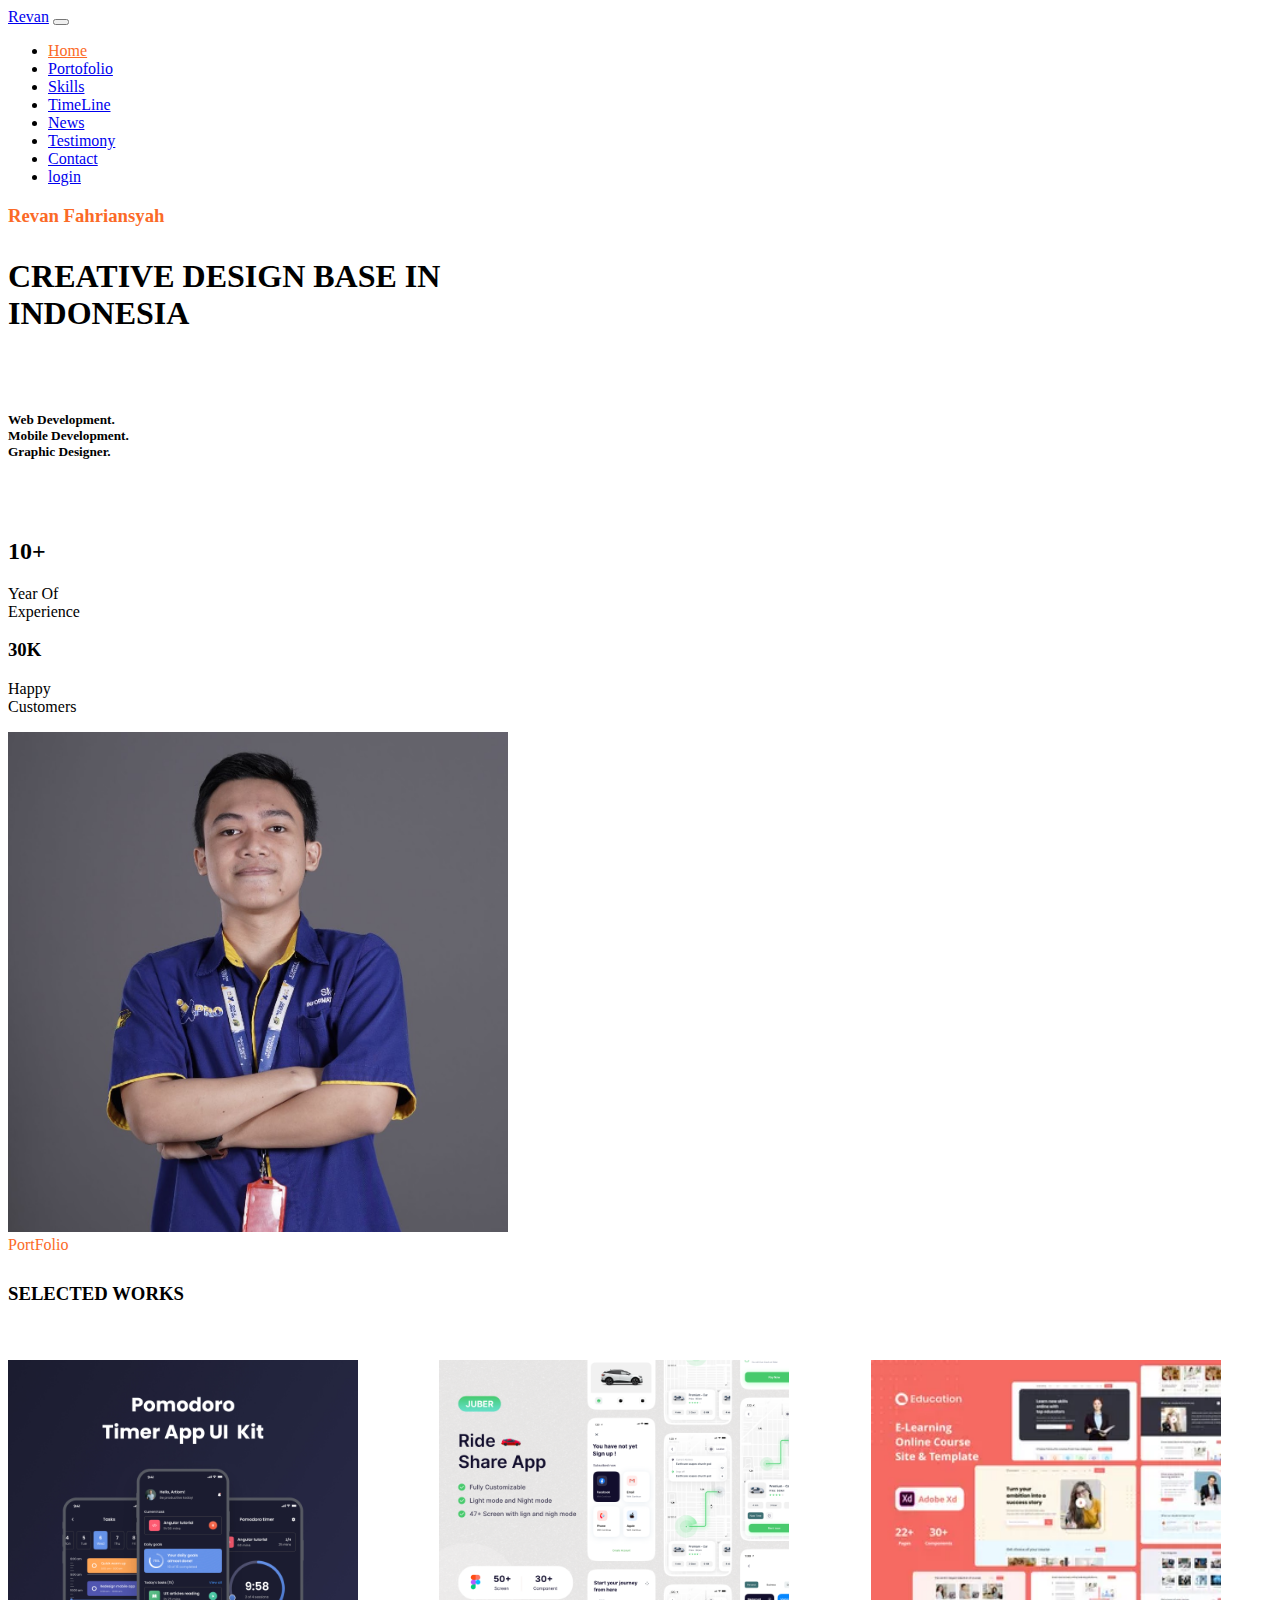
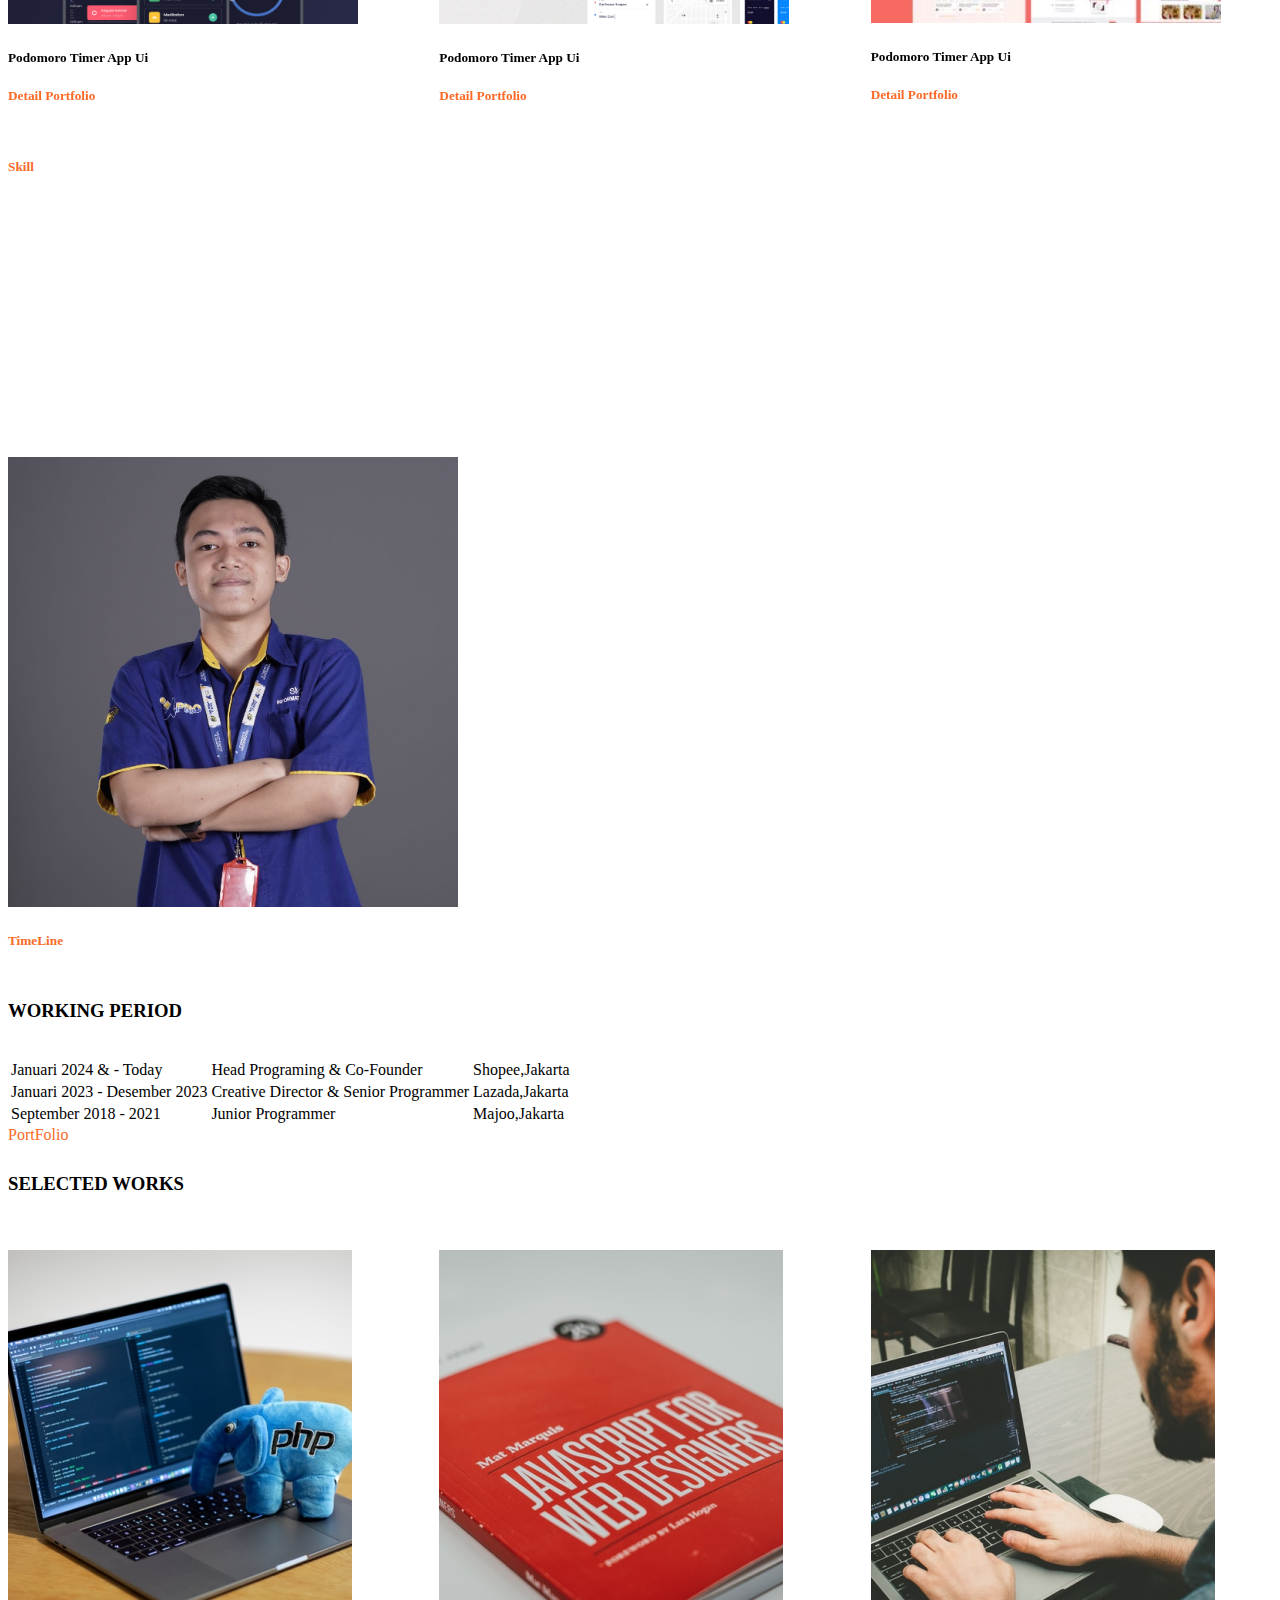
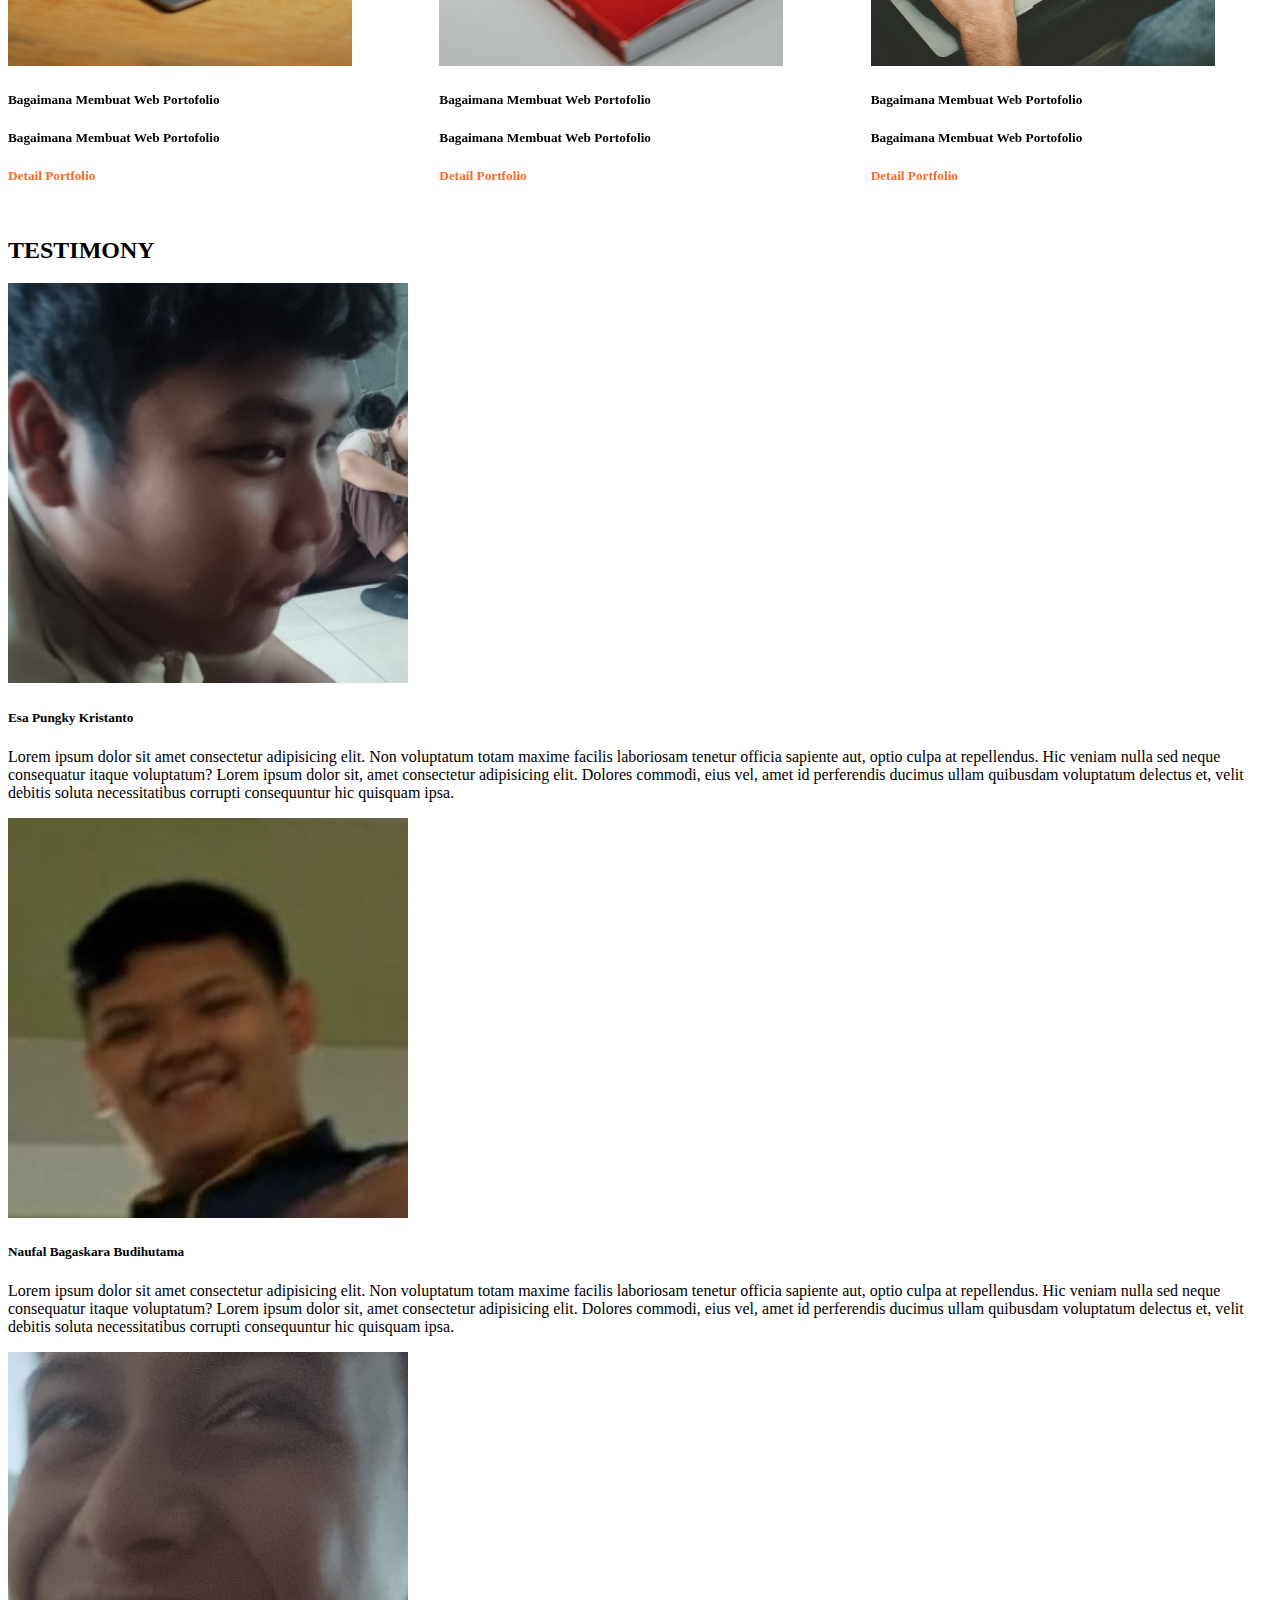
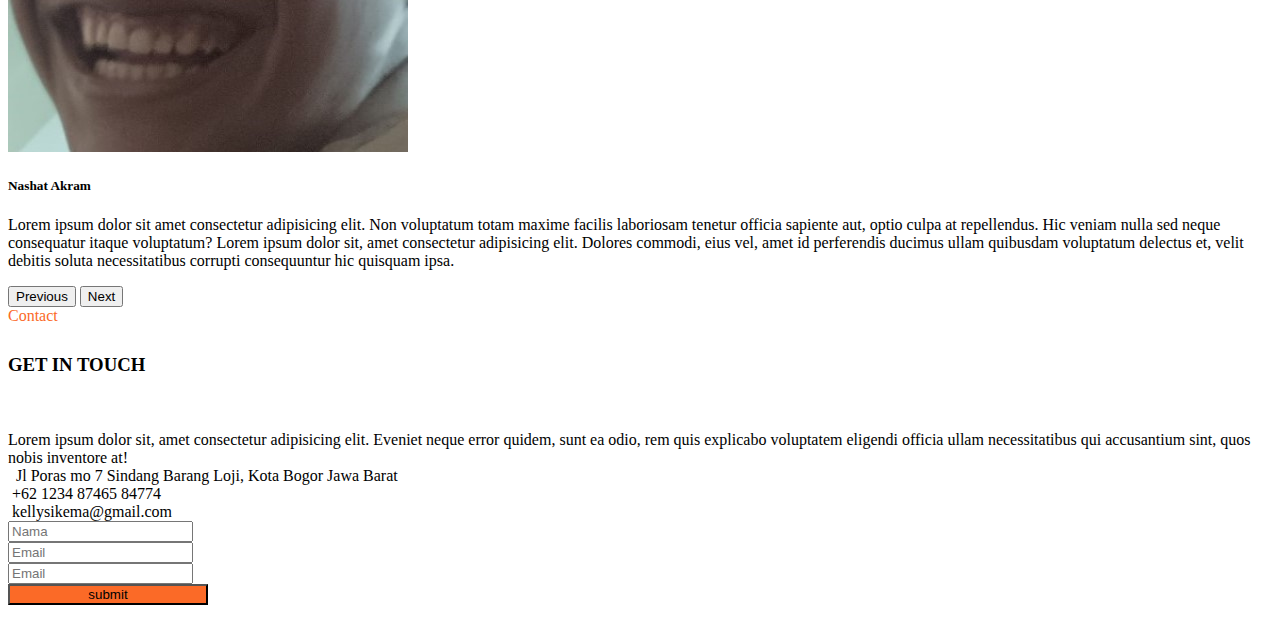
<file: index.html>
<!doctype html>
<html lang="en">
  <head>
    <meta charset="utf-8">
    <meta name="viewport" content="width=device-width, initial-scale=1">
    <title>Bootstrap demo</title>
    <link rel="stylesheet" href="Style.css">
    <link rel="preconnect" href="https://fonts.googleapis.com">
    <link rel="preconnect" href="https://fonts.gstatic.com" crossorigin>
    <link href="https://fonts.googleapis.com/css2?family=Work+Sans:ital,wght@1,300&display=swap" rel="stylesheet">
    <!-- flaticon -->
    <link rel='stylesheet' href=' https://cdn-uicons.flaticon.com/uicons-regular-rounded/css/uicons-regular-rounded.css '>
    <link rel='stylesheet' href='https://cdn-uicons.flaticon.com/2.0.0/uicons-brands/css/uicons-brands.css'>
    <link rel='stylesheet' href='https://cdn-uicons.flaticon.com/2.0.0/uicons-regular-straight/css/uicons-regular-straight.css'>
    <link rel='stylesheet' href='https://cdn-uicons.flaticon.com/2.0.0/uicons-solid-rounded/css/uicons-solid-rounded.css'>
    <!-- flaticon -->

    <!-- Link Bootstrap -->
    <link href="https://cdn.jsdelivr.net/npm/bootstrap@5.3.2/dist/css/bootstrap.min.css" rel="stylesheet" integrity="sha384-T3c6CoIi6uLrA9TneNEoa7RxnatzjcDSCmG1MXxSR1GAsXEV/Dwwykc2MPK8M2HN" crossorigin="anonymous">

   <!-- Link Swiper Js  -->
   <script src="https://cdn.jsdelivr.net/npm/swiper@11/swiper-bundle.min.js"></script>


     <!-- Link Swiper's CSS -->
   <link rel="stylesheet" href="https://cdn.jsdelivr.net/npm/swiper@11/swiper-bundle.min.css" />

  </head>
  <body>

    <div class="container">
        <!-- navbar start -->
        <nav class="navbar navbar-expand-lg bg-body-tertiary mb-5 pb-5">
            <div class="container-fluid">
              <a class="navbar-brand" href="#">Revan</a>
              <button class="navbar-toggler" type="button" data-bs-toggle="collapse" data-bs-target="#navbarNavAltMarkup" aria-controls="navbarNavAltMarkup" aria-expanded="false" aria-label="Toggle navigation">
                <span class="navbar-toggler-icon"></span>
              </button>
              <div class="collapse navbar-collapse" id="navbarNavAltMarkup">
                <ul class="navbar-nav ms-auto fw-bold">
                  <li class="nav-item"><a class="nav-link" href="#" style="color: #fb6a27;" id="#" a:hover="">Home</a></li>
                  <li class="nav-item"><a class="nav-link" href="#PortFolio" a:hover="color:#fb6a27;">Portofolio</a></li>
                  <li class="nav-item"><a class="nav-link" href="#Skill">Skills</a></li>
                  <li class="nav-item"><a class="nav-link" href="#TimeLine">TimeLine</a></li>
                  <li class="nav-item"><a class="nav-link" href="#News">News</a></li>
                  <li class="nav-item"><a class="nav-link" href="#testimony">Testimony</a></li>
                  <li class="nav-item"><a class="nav-link" href="#Contact">Contact</a></li>
                  <li class="nav-item"><a class="nav-link" href="Login.html">login</a></li>
                </ul>
              </div>
            </div>
        </nav>
        <!-- navbar end  -->


        <!-- about start  -->
          <div class="containerrrr mb-5 pb-5">
            <div class="row">
              <div class="col text">
                <h3 class="warna_orange">Revan Fahriansyah</h3>
                <h1>CREATIVE DESIGN BASE IN <BR> INDONESIA</BR></h1>
                <br><br>
                <h5 class="text-secondary">Web Development.<br>
                    Mobile Development. <br>
                    Graphic Designer.</h5>
                    <br><br>
                    <div class="d-flex gap-3">
                        <h2 class="fw-bold">10+</h2>
                        <div class="text-secondary">
                          <p>Year Of<br>Experience</p>
                        </div>

                        <h3 class="fw-bold">30K</h3>
                        <div class="text-secondary">
                            <p>Happy<br>Customers</p>
                        </div>
                    </div>
                    
            </div>
              


              <div class="col">
                <img src="Foto.JPG" alt="" width="500px">
              </div>
            </div>
          </div>
        <!-- about end  -->

     <div class="warna_orange" id="PortFolio"><a href="#" style="text-decoration: none; color: #fb6a27;">PortFolio</a></div>
        <h3 class="fw-bold">SELECTED WORKS</h3>
        <br><br>
         <!-- Swiper -->
      <div class="swiper mySwiper mb-5 pb-5 pt-5">
        <div class="swiper-wrapper gap-3">
          <div class="swiper-slide border"><img src="portfolio-1.jpg" alt="" width="350px"><h5>Podomoro Timer App Ui</h5><h5 class="warna_orange">Detail Portfolio</h5></div>
          <div class="swiper-slide border"><img src="portfolio-2.jpg" alt="" width="350px"><h5>Podomoro Timer App Ui</h5><h5 class="warna_orange">Detail Portfolio</h5></div>
          <div class="swiper-slide border"><img src="portfolio-3.jpg" alt="" width="350px" height="263px"><h5>Podomoro Timer App Ui</h5><h5 class="warna_orange">Detail Portfolio</h5></div>
          <div class="swiper-slide border"><img src="portfolio-4.jpg" alt="" width="350px" height="263px"><h5>Podomoro Timer App Ui</h5><h5 class="warna_orange">Detail Portfolio</h5></div>
          <div class="swiper-slide border"><img src="portfolio-5.jpg" alt="" width="350px" height="263px"><h5>Podomoro Timer App Ui</h5><h5 class="warna_orange">Detail Portfolio</h5></div>
          <div class="swiper-slide border"><img src="portfolio-6.png" alt="" width="350px"><h5>Podomoro Timer App Ui</h5><h5 class="warna_orange">Detail Portfolio</h5></div>
        </div>
        <!-- <div class="swiper-pagination"></div> -->
      </div>
        <!-- Swiper end  -->




       


    

    </div>


     <div class="bg-black">
        <div class="container">
            <div class="row">
              <div class="col">
                <div class="warna_orange mt-5 pt-5 fw-bold" id="Skill"><a href="#" style="text-decoration: none; color: #fb6a27;"><h5>Skill</a></h5></div>
                <div><h3 style="color: white; font-weight: bold;">PROGRAMING SKILL</h3></div><br>
                    <h5 style="width: 550px; color: white;" >
                       <div class="d-flex justify-content-between">
                          <div class="text">HTML</div>
                           <div class="text">90%</div>
                       </div>
                        <div class="progress" role="progressbar" aria-label="Danger example" aria-valuenow="100" aria-valuemin="0" aria-valuemax="100">
                            <div class="progress-bar" style="width: 90%; background-color: #fb6a27;"></div>
                        </div><br>
                        <div class="d-flex justify-content-between">
                           <div class="text">CSS</div>
                           <div class="text">50%</div>
                        </div>
                        <div class="progress" role="progressbar" aria-label="Danger example" aria-valuenow="100" aria-valuemin="0" aria-valuemax="100">
                            <div class="progress-bar" style="width: 50%;background-color: #fb6a27;"></div>
                        </div><br>
                        <div class="d-flex justify-content-between">
                          <div class="text">BOOTSTRAP</div>
                          <div class="text">70%</div>
                        </div>
                        <div class="progress" role="progressbar" aria-label="Danger example" aria-valuenow="100" aria-valuemin="0" aria-valuemax="100">
                            <div class="progress-bar" style="width: 70%;background-color: #fb6a27;"></div>
                        </div>
                    </h5>
              </div>
            <div class="col ps-3 ms-3 d-flex justify-content-end pt-5 pb-5 ">
                <img src="Foto.JPG" alt="" width="450px">
            </div>
            </div>
        </div>
    </div>








    <div class="container mb-3">
      <div class="warna_orange mt-5 pt-5 fw-bold " id="TimeLine"><a href="#" style="text-decoration: none; color: #fb6a27;"><h5>TimeLine</h5></a></div>
      <div><h3 style="font-weight: bold;">WORKING PERIOD</h3></div><br>
      <table class="table">
        <tbody>
          <tr>
            <td>Januari 2024 & - Today</td>
            <td>Head Programing & Co-Founder</td>
            <td>Shopee,Jakarta</td>
          </tr>
          <tr>
            <td>Januari 2023 - Desember 2023</td>
            <td>Creative Director & Senior Programmer</td>
            <td>Lazada,Jakarta</td>
          </tr>
          <tr>
            <td>September 2018 - 2021</td>
            <td>Junior Programmer</td>
            <td>Majoo,Jakarta</td>
          </tr>
        </tbody>
      </table>

    </div>

    <div class="container mt-5 pt-5">
      <div class="warna_orange" id="News"><a href="#" style="text-decoration: none; color: #fb6a27;">PortFolio</a></div>
          <h3 class="fw-bold">SELECTED WORKS</h3>
          <br><br>
          <!-- Swiper -->
        <div class="swiper mySwiper mb-5 pb-5 pt-5">
          <div class="swiper-wrapper ">
            <div class="swiper-slide border"><img src="news-1.png"><h5>Bagaimana Membuat Web Portofolio</h5><h5 class="text-secondary">Bagaimana Membuat Web Portofolio</h5><h5 class="warna_orange">Detail Portfolio</h5></div>
            <div class="swiper-slide border"><img src="news-2.png"><h5>Bagaimana Membuat Web Portofolio</h5><h5 class="text-secondary">Bagaimana Membuat Web Portofolio</h5><h5 class="warna_orange">Detail Portfolio</h5></div>
            <div class="swiper-slide border"><img src="news-3.png"><h5>Bagaimana Membuat Web Portofolio</h5><h5 class="text-secondary">Bagaimana Membuat Web Portofolio</h5><h5 class="warna_orange">Detail Portfolio</h5></div>
            <div class="swiper-slide border"><img src="news-4.png"><h5>Bagaimana Membuat Web Portofolio</h5><h5 class="text-secondary">Bagaimana Membuat Web Portofolio</h5><h5 class="warna_orange">Detail Portfolio</h5></div>
            <div class="swiper-slide border"><img src="news-5.png"><h5>Bagaimana Membuat Web Portofolio</h5><h5 class="text-secondary">Bagaimana Membuat Web Portofolio</h5><h5 class="warna_orange">Detail Portfolio</h5></div>
          </div>
          <!-- <div class="swiper-pagination"></div> -->
        </div>
          <!-- Swiper end  -->
    </div>












        <!-- carousel -->
<div class="container mt-5 pt-5" id="portofolio1">
  <h2 class="h2 text-center pb-3"><a href="#" id="testimony"></a> TESTIMONY </h2>

<div id="carouselExample" class="carousel slide">
  <div class="carousel-inner">
    <div class="carousel-item active">
      <img src="test1.jpeg" class="d-block w-25 rounded-circle mx-auto" alt="...">
      <h5 class="fw-bold text-center pt-3 pb-1"> Esa Pungky Kristanto </h5>
      <p class="text-center pt-3 pb-3"> 
        Lorem ipsum dolor sit amet consectetur adipisicing elit. 
        Non voluptatum totam maxime facilis laboriosam tenetur officia 
        sapiente aut, optio culpa at repellendus. Hic veniam nulla sed 
        neque consequatur itaque voluptatum? Lorem ipsum dolor sit, amet 
        consectetur adipisicing elit. Dolores commodi, eius vel, amet id 
        perferendis ducimus ullam quibusdam voluptatum delectus et, velit 
        debitis soluta necessitatibus corrupti consequuntur hic quisquam ipsa. </p>
    </div>
    <div class="carousel-item">
      <img src="test3.jpg" class="d-block w-25 rounded-circle mx-auto" alt="...">
      <h5 class="fw-bold text-center pt-3 pb-1"> Naufal Bagaskara Budihutama </h5>
      <p class="text-center pt-3 pb-3"> 
        Lorem ipsum dolor sit amet consectetur adipisicing elit. 
        Non voluptatum totam maxime facilis laboriosam tenetur officia 
        sapiente aut, optio culpa at repellendus. Hic veniam nulla sed 
        neque consequatur itaque voluptatum? Lorem ipsum dolor sit, amet 
        consectetur adipisicing elit. Dolores commodi, eius vel, amet id 
        perferendis ducimus ullam quibusdam voluptatum delectus et, velit 
        debitis soluta necessitatibus corrupti consequuntur hic quisquam ipsa. </p>
    </div>
    <div class="carousel-item">
      <img src="test2.jpeg" class="d-block w-25 rounded-circle mx-auto" alt="...">
      <h5 class="fw-bold text-center pt-3 pb-1"> Nashat Akram </h5>
      <p class="text-center pt-3 pb-3"> 
        Lorem ipsum dolor sit amet consectetur adipisicing elit. 
        Non voluptatum totam maxime facilis laboriosam tenetur officia 
        sapiente aut, optio culpa at repellendus. Hic veniam nulla sed 
        neque consequatur itaque voluptatum? Lorem ipsum dolor sit, amet 
        consectetur adipisicing elit. Dolores commodi, eius vel, amet id 
        perferendis ducimus ullam quibusdam voluptatum delectus et, velit 
        debitis soluta necessitatibus corrupti consequuntur hic quisquam ipsa. </p>
    </div>
  </div>
  <button class="carousel-control-prev" type="button" data-bs-target="#carouselExample" data-bs-slide="prev">
    <span class="carousel-control-prev-icon bg-black" aria-hidden="true"></span>
    <span class="visually-hidden">Previous</span>
  </button>
  <button class="carousel-control-next" type="button" data-bs-target="#carouselExample" data-bs-slide="next">
    <span class="carousel-control-next-icon bg-black" aria-hidden="true"></span>
    <span class="visually-hidden">Next</span>
  </button>
</div>
</div>














    <div class="container mt-5 pt-5">
      <div class="warna_orange" id="Contact"><a href="#" style="text-decoration: none; color: #fb6a27;">Contact</a></div>
        <h3 class="fw-bold">GET IN TOUCH  </h3>
        <br><br>
        <div class="row">
          <div class="col d-flex flex-column mb-3">
            <div class="p-2 text-secondary">Lorem ipsum dolor sit, amet consectetur adipisicing elit. Eveniet neque error quidem, sunt ea odio, rem quis explicabo voluptatem eligendi officia ullam necessitatibus qui accusantium sint, quos nobis inventore at!</div>
            <div class="p-2 fw-bold"><i class="fi fi-rs-street-view"></i>&nbsp; Jl Poras mo 7 Sindang Barang Loji, Kota Bogor Jawa Barat</div>
            <div class="p-2 fw-bold"><i class="fi fi-sr-phone-call"></i>&nbsp;+62 1234 87465 84774</div>
            <div class="p-2 fw-bold"><i class="fi fi-rr-envelope"></i>&nbsp;kellysikema@gmail.com</div>
          </div>
          <div class="col d-flex flex-column mb-3 ms-5 ps-5 ">
            <div class=""> <div style="width: 350px;">
              <label for="exampleFormControlInput1" class="form-label"></label>
              <input type="email" class="form-control" id="exampleFormControlInput1" placeholder="Nama">
            </div></div>
            <div class=""><div style="width: 350px;">
              <label for="exampleFormControlInput1" class="form-label"></label>
              <input type="email" class="form-control" id="exampleFormControlInput1" placeholder="Email">
            </div></div>
            <div class=""> <div style="width: 350px;">
              <label for="exampleFormControlInput1" class="form-label"></label>
              <input type="email" class="form-control" id="exampleFormControlInput1" placeholder="Email">
            </div></div>
            <div class="mt-3"><button type="submit" class="btn btn-warning" style="width: 200px; background-color: #fb6a27;" >submit</button></div>
          </div>
        </div>
    </div>






    <div class="bg-black p-4 mt-5">
      <div class="container text-center" style="color: white;"> 
        Copyrigt &copy; 2024 Revan Fahriansyah
      </div>
    </div>






















    <!-- Swiper JS -->
    <script src="https://cdn.jsdelivr.net/npm/swiper@11/swiper-bundle.min.js"></script>

    <!-- Initialize Swiper -->
    <script>
      var swiper = new Swiper(".mySwiper", {
        slidesPerView: 3,
        spaceBetween: 30,
        pagination: {
          el: ".swiper-pagination",
          clickable: true,
        },
      });
    </script>

    <script src="https://cdn.jsdelivr.net/npm/bootstrap@5.3.2/dist/js/bootstrap.bundle.min.js" integrity="sha384-C6RzsynM9kWDrMNeT87bh95OGNyZPhcTNXj1NW7RuBCsyN/o0jlpcV8Qyq46cDfL" crossorigin="anonymous"></script>
  </body>
</html>
</file>
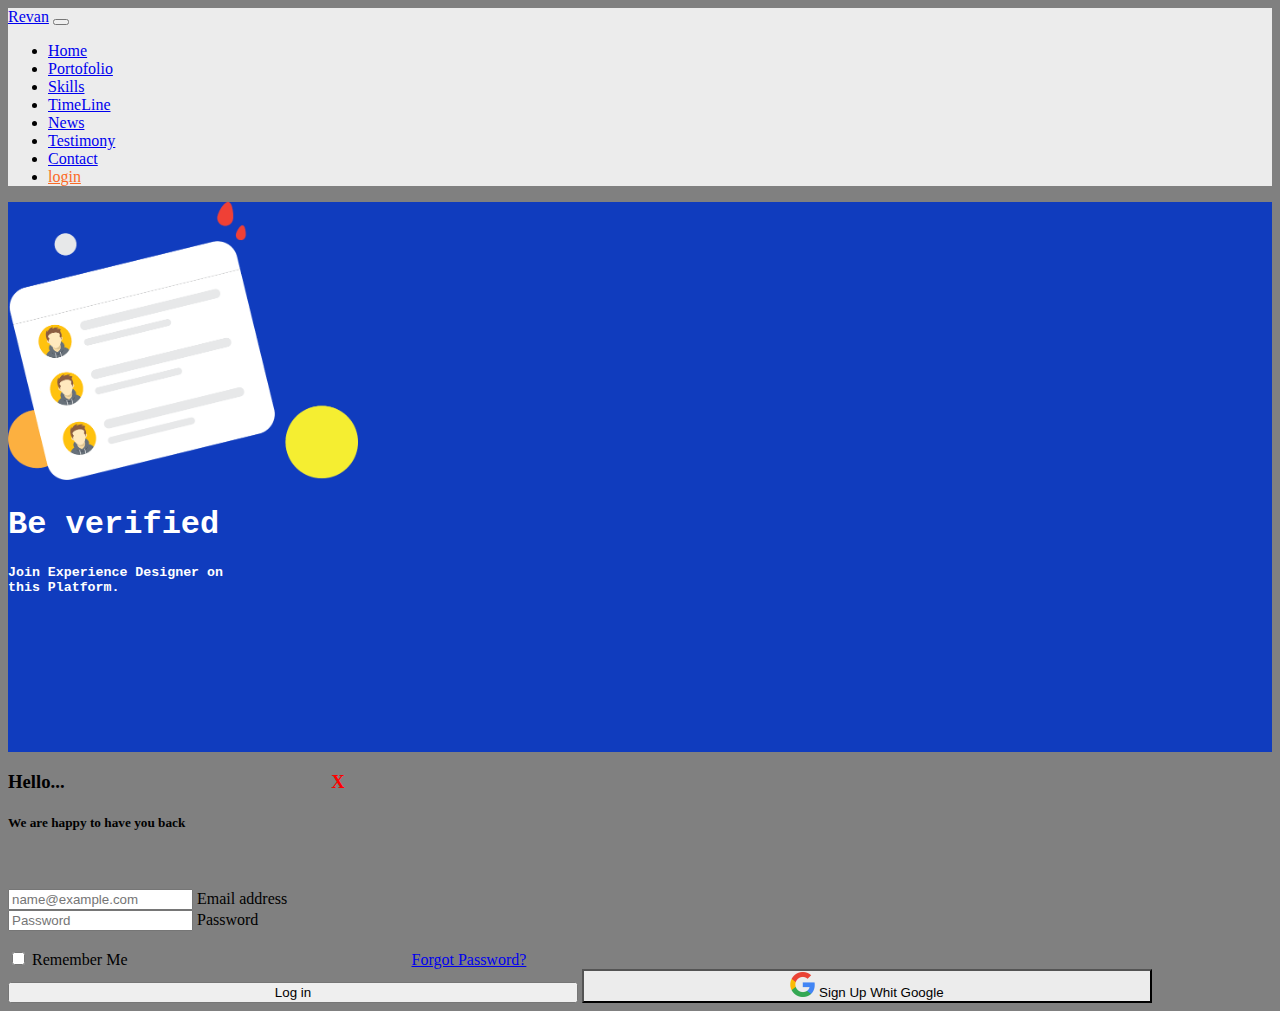
<file: Login.html>
<!doctype html>
<html lang="en">
    <head>
            <meta charset="utf-8">
            <meta name="viewport" content="width=device-width, initial-scale=1">
            <title>Bootstrap demo</title>
            <link rel="stylesheet" href="Style.css">
            <link rel="preconnect" href="https://fonts.googleapis.com">
            <link rel="preconnect" href="https://fonts.gstatic.com" crossorigin>
            <link href="https://fonts.googleapis.com/css2?family=Work+Sans:ital,wght@1,300&display=swap" rel="stylesheet">
            <!-- flaticon -->
            <link rel='stylesheet' href=' https://cdn-uicons.flaticon.com/uicons-regular-rounded/css/uicons-regular-rounded.css '>
            <link rel='stylesheet' href='https://cdn-uicons.flaticon.com/2.0.0/uicons-brands/css/uicons-brands.css'>
            <link rel='stylesheet' href='https://cdn-uicons.flaticon.com/2.0.0/uicons-regular-straight/css/uicons-regular-straight.css'>
            <link rel='stylesheet' href='https://cdn-uicons.flaticon.com/2.0.0/uicons-solid-rounded/css/uicons-solid-rounded.css'>
            <link rel="preconnect" href="https://fonts.googleapis.com">
            <link rel="preconnect" href="https://fonts.gstatic.com" crossorigin>
            <link href="https://fonts.googleapis.com/css2?family=Courier+Prime&display=swap" rel="stylesheet">
            <!-- flaticon -->

            <!-- Link Bootstrap -->
            <link href="https://cdn.jsdelivr.net/npm/bootstrap@5.3.2/dist/css/bootstrap.min.css" rel="stylesheet" integrity="sha384-T3c6CoIi6uLrA9TneNEoa7RxnatzjcDSCmG1MXxSR1GAsXEV/Dwwykc2MPK8M2HN" crossorigin="anonymous">

        <!-- Link Swiper Js  -->
        <script src="https://cdn.jsdelivr.net/npm/swiper@11/swiper-bundle.min.js"></script>


            <!-- Link Swiper's CSS -->
        <link rel="stylesheet" href="https://cdn.jsdelivr.net/npm/swiper@11/swiper-bundle.min.css" />

    </head>
    <body style="background-color: gray;">

        <div class="container">

                <nav class="navbar navbar-expand-lg bg-body-tertiary mb-2 pb-2"style="background-color: #ececec;" >
                    <div class="container-fluid" >
                    <a class="navbar-brand" href="#">Revan</a>
                    <button class="navbar-toggler" type="button" data-bs-toggle="collapse" data-bs-target="#navbarNavAltMarkup" aria-controls="navbarNavAltMarkup" aria-expanded="false" aria-label="Toggle navigation">
                        <span class="navbar-toggler-icon"></span>
                    </button>
                    <div class="collapse navbar-collapse" id="navbarNavAltMarkup">
                        <ul class="navbar-nav ms-auto fw-bold">
                        <li class="nav-item"><a class="nav-link" href="index.html" id="#" a:hover="">Home</a></li>
                        <li class="nav-item"><a class="nav-link" href="#PortFolio" a:hover="color:#fb6a27;">Portofolio</a></li>
                        <li class="nav-item"><a class="nav-link" href="#Skill">Skills</a></li>
                        <li class="nav-item"><a class="nav-link" href="#TimeLine">TimeLine</a></li>
                        <li class="nav-item"><a class="nav-link" href="#News">News</a></li>
                        <li class="nav-item"><a class="nav-link" href="#testimony">Testimony</a></li>
                        <li class="nav-item"><a class="nav-link" href="#Contact">Contact</a></li>
                        <li class="nav-item"><a class="nav-link" href="Login.html" style="color: #fb6a27;">login</a></li>
                        </ul>
                    </div>
                    </div>
                </nav>
        </div>

        <div class="container">
            <div class="container m-5 p-5 bg-white pt-4 pb-4 rounded-4">
                <div class="row ">
                <div class="col rounded-4 ps-5 pt-5 text-center" style="background-color: #103cbe; height: 550px; font-family: 'Courier New', Courier, monospace;" ><img src="1.png" style="width:350px; align-items: center;">
                    <h1 style="color: white;" class="pt-5 pe-5">Be verified</h1> 
                    <h5 class="pt-2 pe-5" style="color: white;">Join Experience Designer on <br> this Platform.</h5>
                </div>
                <div class="col pt-3">

                    <h3 class=" mb-3 ms-3">Hello... &nbsp;&nbsp;&nbsp;&nbsp;&nbsp;&nbsp;&nbsp;&nbsp;&nbsp;&nbsp;&nbsp;&nbsp;&nbsp;&nbsp; &nbsp;&nbsp;&nbsp;&nbsp;&nbsp;&nbsp;&nbsp;&nbsp;&nbsp;&nbsp;&nbsp;&nbsp;&nbsp;&nbsp; &nbsp;&nbsp;&nbsp;&nbsp;&nbsp;&nbsp;&nbsp;&nbsp;&nbsp;&nbsp;&nbsp;&nbsp;&nbsp;&nbsp; &nbsp;&nbsp;&nbsp;&nbsp;&nbsp;&nbsp;&nbsp;&nbsp;&nbsp;&nbsp; <a href="index.html" style="text-decoration: none; color: red ;">X</a></h3>
                    <h5 class=" mb-3 ms-3">We are happy to have you back</h5>
                    <br><br>


                    <div class="form-floating mb-3 ms-3">
                        <input type="email" class="form-control" id="floatingInput" placeholder="name@example.com">
                        <label for="floatingInput">Email address</label>
                      </div>
                      <div class="form-floating ms-3">
                        <input type="password" class="form-control" id="floatingPassword" placeholder="Password">
                        <label for="floatingPassword">Password</label>
                      </div><br>

                      <div class="checkbox d-flex justify-content-between pb-5 ms-3">
                        <div class="form-check">
                          <input class="form-check-input" type="checkbox" id="gridCheck">
                          <label class="form-check-label" for="gridCheck ">
                            Remember Me &nbsp;&nbsp;&nbsp;&nbsp;&nbsp;&nbsp;&nbsp;&nbsp;&nbsp;&nbsp;&nbsp;&nbsp;&nbsp;&nbsp;&nbsp;&nbsp;&nbsp;&nbsp;&nbsp;&nbsp;&nbsp;&nbsp;&nbsp;&nbsp;&nbsp;&nbsp;&nbsp;&nbsp;&nbsp;&nbsp;&nbsp;&nbsp;&nbsp;&nbsp;&nbsp;&nbsp;&nbsp;&nbsp;&nbsp;&nbsp;&nbsp;&nbsp;&nbsp;&nbsp;&nbsp;&nbsp;&nbsp;&nbsp;&nbsp;&nbsp;&nbsp;&nbsp;&nbsp;&nbsp;&nbsp;&nbsp;&nbsp;&nbsp;&nbsp;&nbsp;&nbsp;&nbsp;&nbsp;&nbsp;&nbsp;&nbsp;&nbsp;&nbsp;&nbsp;&nbsp;<a href="#">Forgot Password?</a>

                      </div>
                      
                    </div>

                    <button type="button" class="btn btn-primary mb-2 ms-3" style="width: 570px;">Log in</button>
                    <button type="button" class="btn ms-3" style="width: 570px; background-color: #ececec;"><img src="google.png" style="width: 25px;">&nbsp;Sign Up Whit Google</button>


                    </div>
                </div>

            </div>
        </div>























        <!-- Swiper JS -->
        <script src="https://cdn.jsdelivr.net/npm/swiper@11/swiper-bundle.min.js"></script>

        <!-- Initialize Swiper -->
        <script>
        var swiper = new Swiper(".mySwiper", {
            slidesPerView: 3,
            spaceBetween: 30,
            pagination: {
            el: ".swiper-pagination",
            clickable: true,
            },
        });
        </script>

        <script src="https://cdn.jsdelivr.net/npm/bootstrap@5.3.2/dist/js/bootstrap.bundle.min.js" integrity="sha384-C6RzsynM9kWDrMNeT87bh95OGNyZPhcTNXj1NW7RuBCsyN/o0jlpcV8Qyq46cDfL" crossorigin="anonymous"></script>
    </body>
</html>
</file>
<file: Style.css>
/* variabel */
:root{
    --warna-orangee:#fb6a27;
    --warna-hijau:green;
    --warna-kuning:yellow;
    --warna-hitam:black;
}

.warna_orange{
    color: var(--warna-orangee);
    padding-bottom: 10px;
}
.warna_green{
    color: var(--warna-green);
}
.warna_yellow{
    color: var(--warna-yellow);
}

.warna_hitam{
    color: var(--warna-yellow);
}

.navbar .navbar-nav .nav-link:hover
{
    color: var(--warna-orangee);
   color: #fb6a27;
}
</file>
